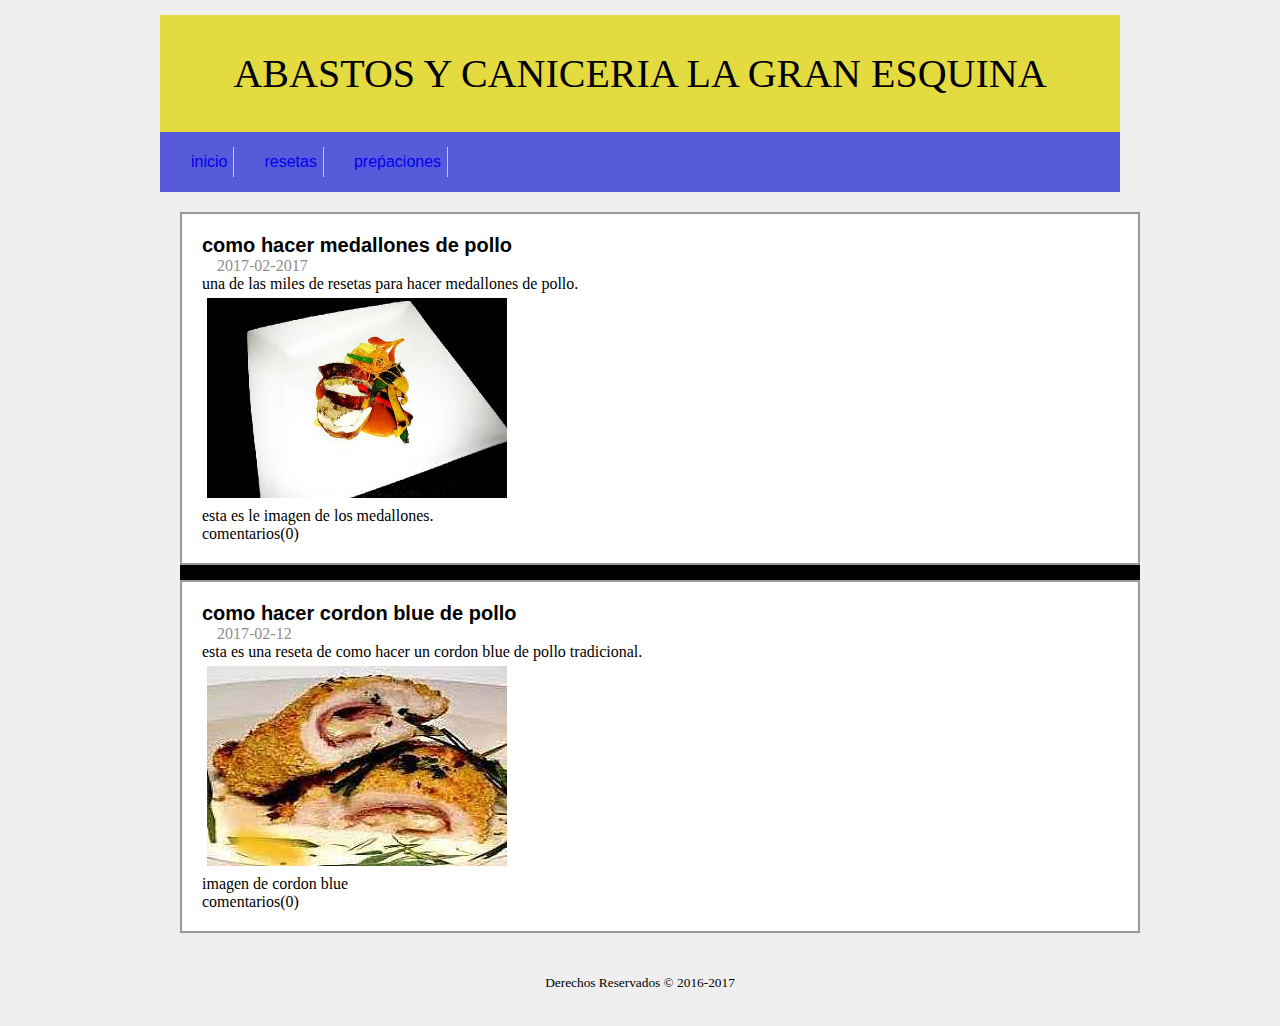
<file: index.html>
<!DOCTYPE html>
<html lang="es" id="a1">
<head>
	<meta charset="utf-8">
	<meta name="description" content="html, css y javascript">
	<meta name="keywords" content="html, css y javascript">
	<title>avastoas y carniceria la gran esquina</title>
	<link rel="stylesheet" type="text/css" href="lib/css/estilo.css">
</head>
<body>
<div id="agrupar">      <!--CABESERA DE LA PAGINA-->
	<header id="cabesera">ABASTOS Y CANICERIA LA GRAN ESQUINA</header>

	<nav id="menu"><!--menu de la pagina-->
		<ul>
			<li><a href=".">inicio</a></li>
			<li><a href="#">resetas</a></li>
			<li><a href="#">preṕaciones</a></li>
		</ul>
	</nav>

	<section id="seccion"><!--seccion de la pagina donde van los articulos  -->
	
		<article>
			<header>
				<h1>como hacer medallones de pollo</h1>
				<time datetime="2017-02-10">2017-02-2017</time>
			</header>		
			<p>una de las miles de resetas para hacer medallones de pollo.</p>
			<figure>
				<img src="lib/img/medallones.jpg" width="300px" height="200px">
				<figcaption>esta es le imagen de los medallones.</figcaption>
				<footer>comentarios(0)</footer>
			</figure>
		</article>
		<article>
			<header>
				<h1>como hacer cordon blue de pollo</h1>
				<time datetime="2017-02-12">2017-02-12</time>
			</header>
			<p>esta es una reseta de como hacer un cordon blue de pollo tradicional.</p>
			<figure>
				<img src="lib/img/Cordon-blue-de-pollo.jpg" width="300px" height="200px">
				<figcaption>imagen de cordon blue</figcaption>
				<footer>comentarios(0)</footer>
			</figure>
		</article>
	</section>
	<footer id="pie"><!--pie de la pagina  -->
		<small>Derechos Reservados &copy; 2016-2017</small>

	</footer>
</div>
</body>
</html>
</file>
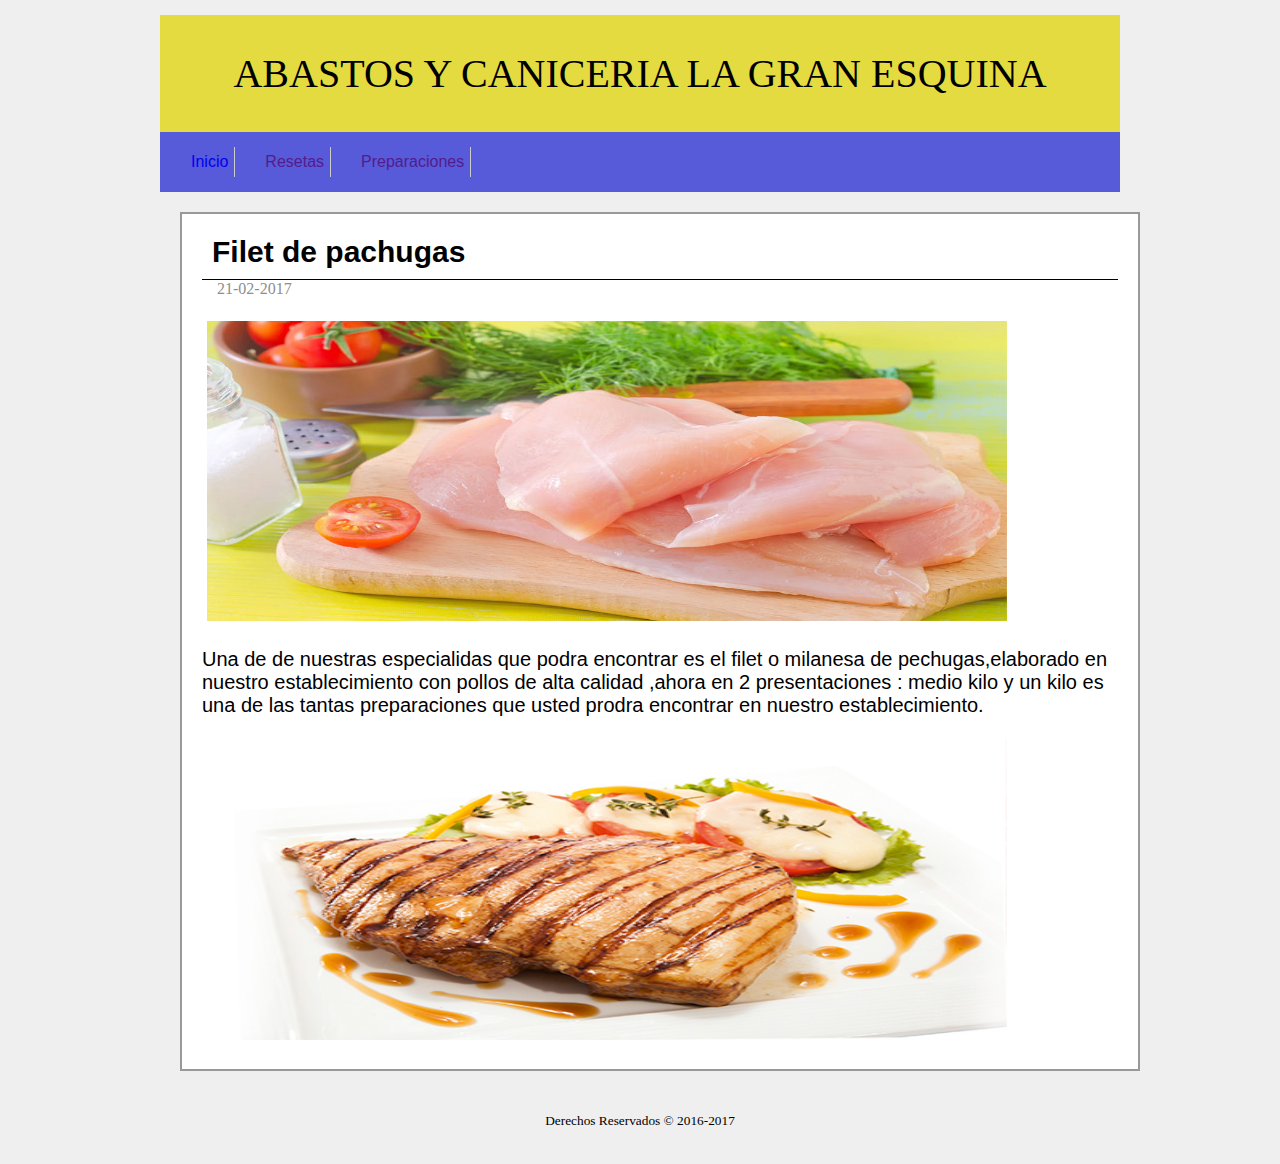
<file: lib/preparaciones/filet de pechuga.html>
<!DOCTYPE html>
<html lang="es">
<head>
	<meta charset="utf-8">
	<meta name="description" content="html, css y javascirpt">
	<meta name="keywords" content="html, css y javascirpt">
	<title>filet de pechuga</title>
	<link rel="stylesheet" type="text/css" href="../css/estilo.css">
	<link rel="stylesheet" type="text/css" href="../css/2estilo.css">
</head>
<body>
<div id="agrupar"> 	<!-- cabesera de pa pagina-->
	<header id="cabesera">ABASTOS Y CANICERIA LA GRAN ESQUINA</header>

	<nav id="menu"><!-- menu de la pagina-->
		<ul>
			<li><a href="./" >Inicio</a></li>
			<li><a href="">Resetas</a></li>
			<li><a href="">Preparaciones</a></li>
		</ul>
	</nav>

	<section id="seccion"><!--seccion de la pagina donde van los articulos -->
		<article>
			<header>
				<h1 id="titulo">Filet de pachugas</h1>
				<time datetime="2017-02-21">21-02-2017</time>
			</header>
			<br>
			<img src="../img/Filete-de-pechuga--pollo.jpg" width="800px" height="300px">
			<br>
			<br>
			<p>Una de de nuestras especialidas que podra encontrar es el filet o milanesa de pechugas,elaborado en nuestro establecimiento con pollos de alta calidad ,ahora en 2 presentaciones : medio kilo y un kilo es una de las tantas preparaciones que usted prodra encontrar en nuestro establecimiento. </p>
			<br>
			<img src="../img/filetedepechugadepavita.jpg" width="800px" height="300px">
		</article>
	</section>

	<footer id="pie">
		<small>Derechos Reservados &copy; 2016-2017</small>
	</footer>

</div>
</body>
</html>
</file>
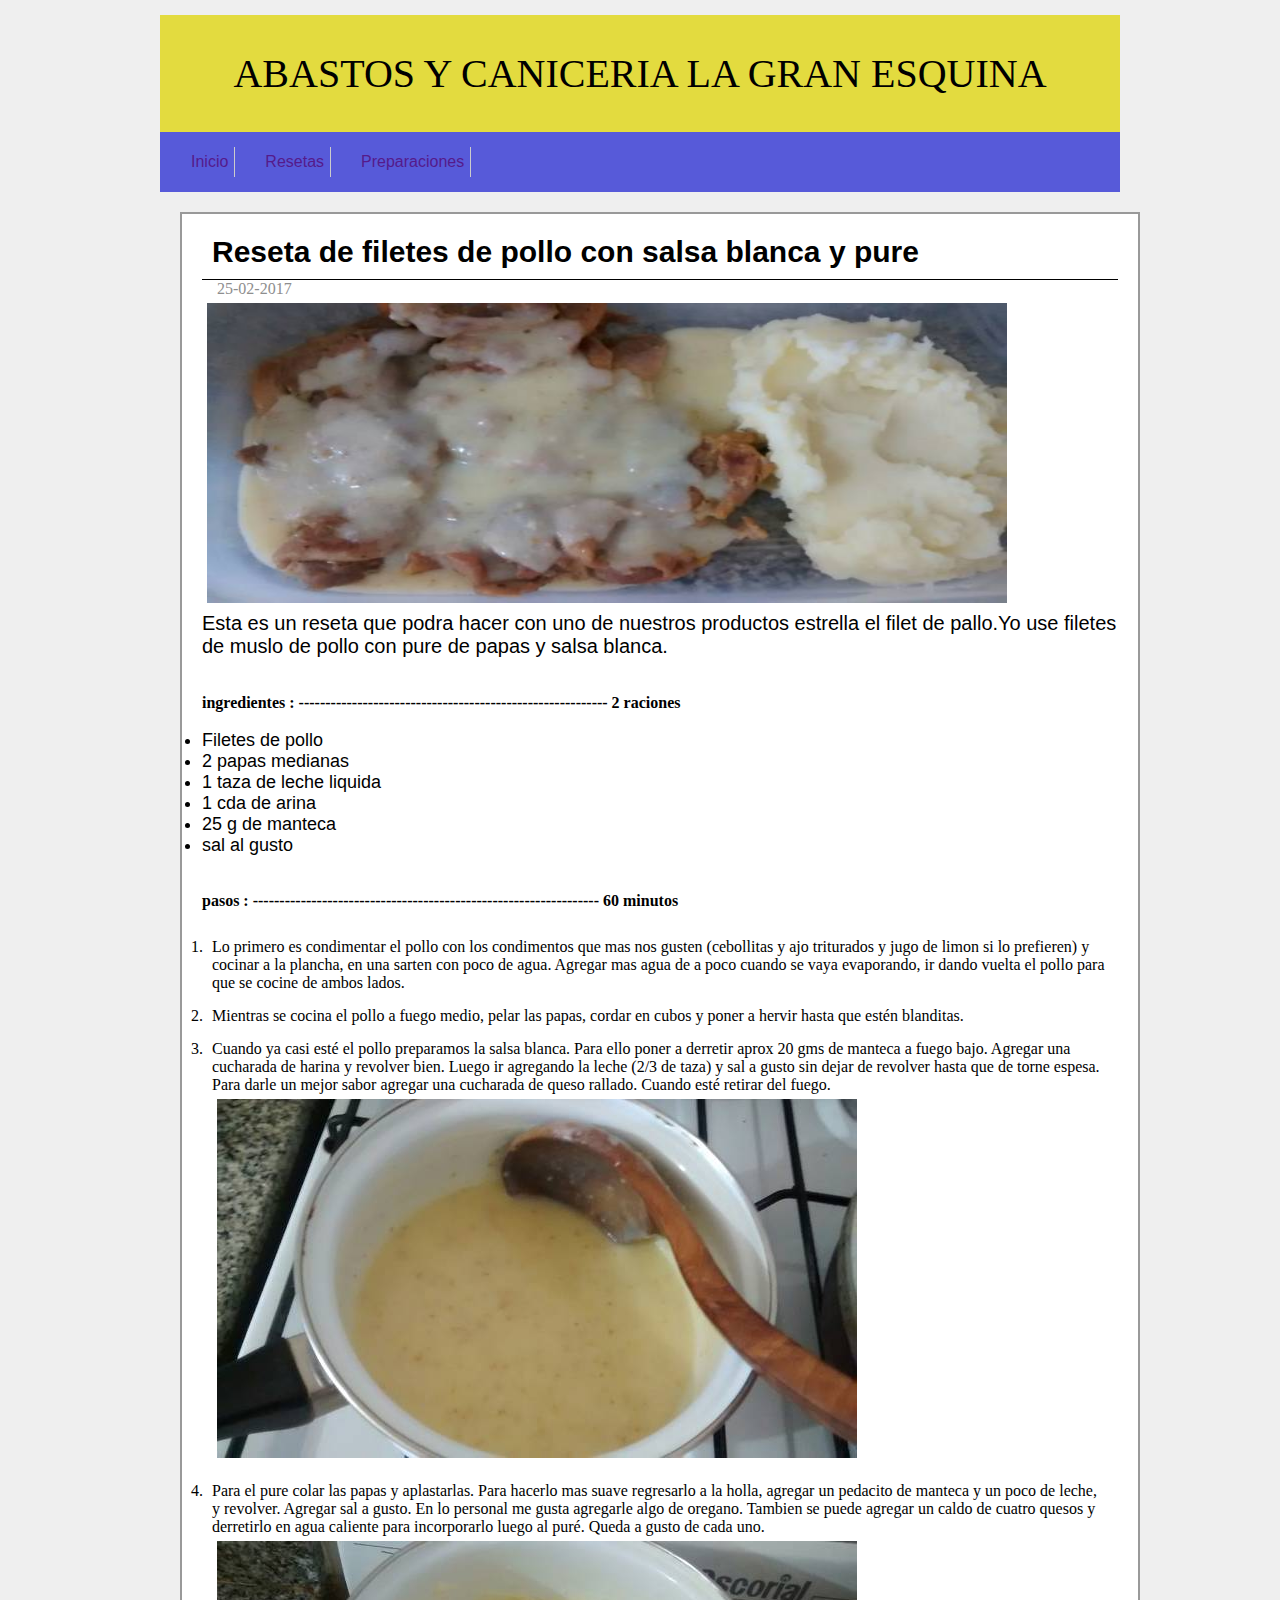
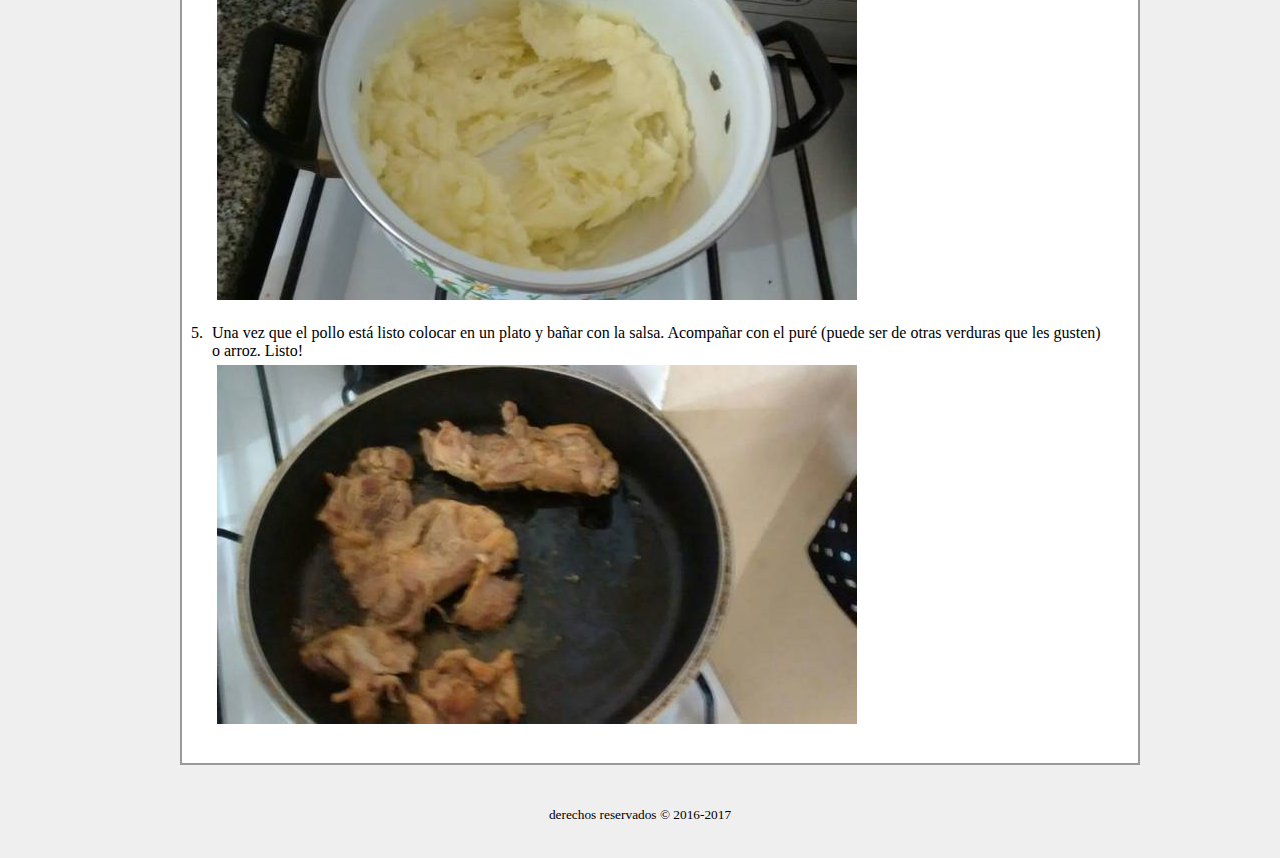
<file: lib/resetas/reseta de filet de pollo.html>
<!DOCTYPE html>
<html lang="es">
<head>
	<meta charset="utf-8">
	<meta name="description" content="html5, css y javascript">
	<meta name="keywords" content="html5, css y javascript">
	<title>Reseta de filetes de de pollo</title>
	<link rel="stylesheet" type="text/css" href="../css/estilo.css">
	<link rel="stylesheet" type="text/css" href="../css/2estilo.css">
</head>
<body>
<div id="agrupar">
	<header id="cabesera">ABASTOS Y CANICERIA LA GRAN ESQUINA</header>

	<nav id="menu">
		<ul>
			<li><a href="">Inicio</a></li>
			<li><a href="">Resetas</a></li>
			<li><a href="">Preparaciones</a></li>
		</ul>
	</nav>
	<section id="seccion">
		<article>
			<header>
				<h1 id="titulo">Reseta de filetes de pollo con salsa blanca y pure</h1>
				<time datetime="25-02-2017">25-02-2017</time>
			</header>
			<img src="../img/photo.jpg" width="800px" height="300px">
			<p>Esta es un reseta que podra hacer con uno de nuestros productos estrella el filet de pallo.Yo use filetes de muslo de pollo con pure de papas y salsa blanca.</p>
			<br>
			<br>
			<strong>ingredientes : ---------------------------------------------------------- 2 raciones</strong>
			<br>
			<br>
			<ul id="ingredientes">
				<li>Filetes de pollo</li>
				<li>2 papas medianas</li>
				<li>1 taza de leche liquida</li>
				<li>1 cda de arina</li>
				<li>25 g de manteca</li>
				<li>sal al gusto</li>
			</ul>
			<br>
			<br>
			<strong>pasos : ----------------------------------------------------------------- 60 minutos</strong>
			<br>
			<br>
			<ol>
				<li class="pasos">Lo primero es condimentar el pollo con los condimentos que mas nos gusten (cebollitas y ajo triturados y jugo de limon si lo prefieren) y cocinar a la plancha, en una sarten con poco de agua. Agregar mas agua de a poco cuando se vaya evaporando, ir dando vuelta el pollo para que se cocine de ambos lados.
				</li>
				<li class="pasos">Mientras se cocina el pollo a fuego medio, pelar las papas, cordar en cubos y poner a hervir hasta que estén blanditas.</li>
				<li class="pasos">Cuando ya casi esté el pollo preparamos la salsa blanca. Para ello poner a derretir aprox 20 gms de manteca a fuego bajo. Agregar una cucharada de harina y revolver bien. Luego ir agregando la leche (2/3 de taza) y sal a gusto sin dejar de revolver hasta que de torne espesa. Para darle un mejor sabor agregar una cucharada de queso rallado. Cuando esté retirar del fuego.
				<img src="../img/photo (1).jpg"></li>
				<li class="pasos">Para el pure colar las papas y aplastarlas. 
				Para hacerlo mas suave regresarlo a la holla, agregar un pedacito de manteca y un poco de leche, y revolver. Agregar sal a gusto. 
				En lo personal me gusta agregarle algo de oregano. Tambien se puede agregar un caldo de cuatro quesos y derretirlo en agua caliente para incorporarlo luego al puré. Queda a gusto de cada uno.
				<img src="../img/photo (2).jpg"></li>
				<li class="pasos">Una vez que el pollo está listo colocar en un plato y bañar con la salsa. Acompañar con el puré (puede ser de otras verduras que les gusten) o arroz. 
				Listo!
				<br>
				<img src="../img/photo (3).jpg"></li>
			</ol>
		</article>
	</section>
	<footer id="pie">
		<small>derechos reservados &copy; 2016-2017</small>
	</footer>
</div>
</body>
</html>
</file>
<file: lib/css/estilo.css>
* {
	margin: 0px;
	padding: 0px;
}
h1 {
	font: bold 20px verdana, sans-serif;
}
header,nav,footer,section,article,figure,figcaption {
	display: block;
}
body {
	text-align: center;
	background-color: #EFEFEF;
}
article {
	background-color: #FFFFFF;
	border: 2px solid, #999;
	padding: 20px;
	margin-bottom: 15px;

}
time {
	color: #8E8E8E;
	padding: 10px;
	margin: 5px;
}
img {
	margin: 5px;
}
ul {
	margin: 0px;
	padding: 0px;
}

a {
	font-family: Arial, helvatica, sans-serif;
	text-decoration: none;
	font-size: 1rem;
	display: block;
	padding: 6px;
	border-right-style: solid;
	border-right-width: 1px;
	border-right-color: #CCC;
}
a:hover {
	color: #FFF;
	background-color: red;
}
#agrupar {
	width: 960px;
	margin: 15px auto;
	text-align: left;
}
#cabesera {
	font-size: 40px;
	padding: 35px;
	text-align: center;
	background-color: #E3DB3F;
}
#menu {
	background-color: #575AD9;
	padding: 5px 15px;
}
#menu li {
	display: inline-block;
	list-style: none;
	padding: 10px;
	font: 14px verdana, sans-serif;
}
#seccion {
	
	width: 960px;
	margin: 20px;
	background-color: #030000;
}
#pie {
	clear: both;
	text-align: center;
	padding: 20px;
	border-top: 2px solid, #999999;
}
#ingredientes {
	font-size: 18px;
	font-family: sans-serif;
}
.pasos {
	margin: 5px;
	padding: 5px;
}
</file>
<file: lib/css/2estilo.css>
p {
	font-size: 20px;
	font-family: sans-serif;
}
#titulo {
	padding: 1px 10px 10px 10px;
	font-size: 30px;
	font-family: sans-serif; 
	border-bottom: 1px solid;
}
</file>
